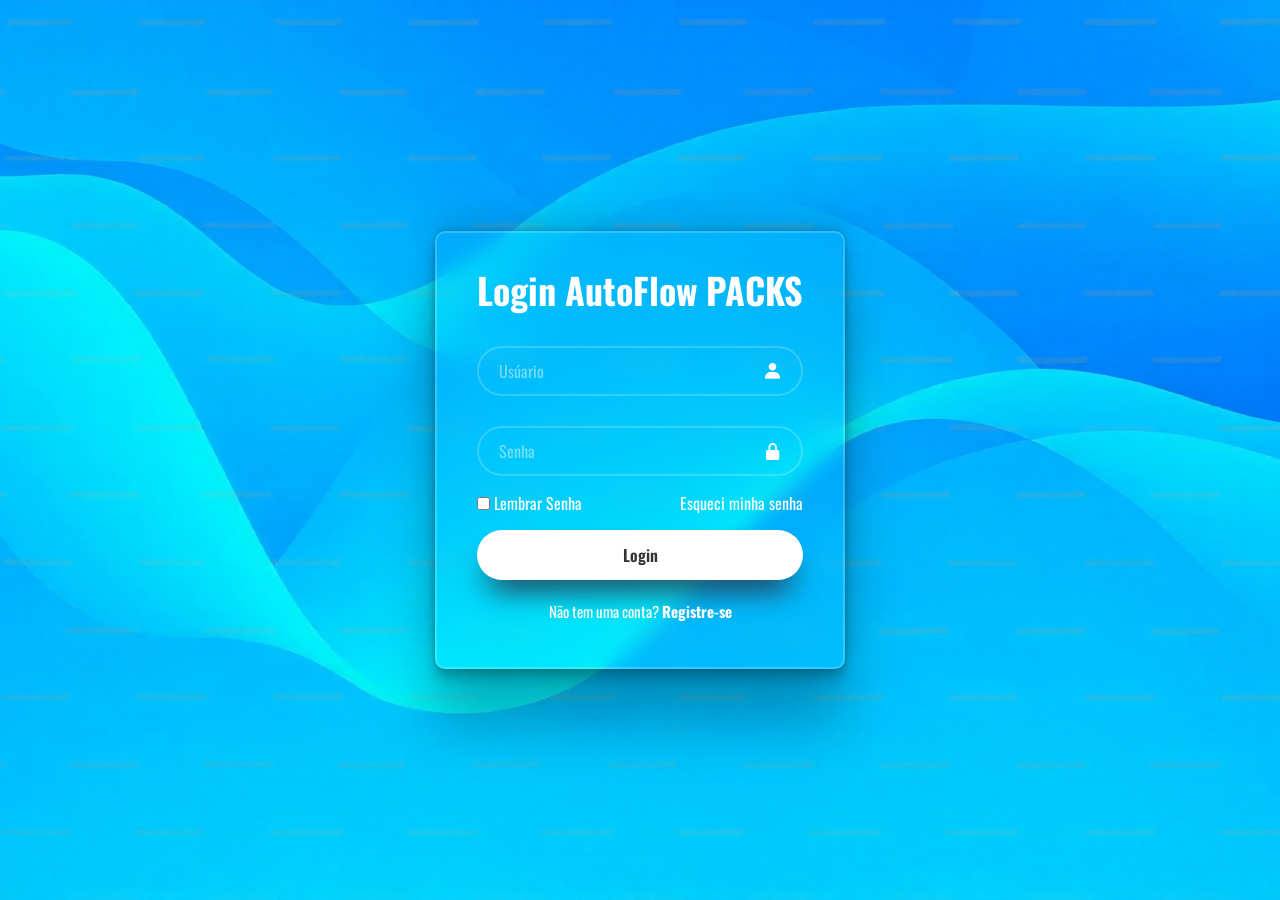
<file: index.html>
<!DOCTYPE html>
<html lang="pt-br">

<head>
    <meta charset="UTF-8">
    <meta name="viewport" content="width=device-width, initial-scale=1.0">
    <link href="https://unpkg.com/boxicons@2.1.4/css/boxicons.min.css" rel="stylesheet">
    <link rel="stylesheet" href="style.css">
    
    <title>AutoFlow PACKS</title>
</head>

<body>
    <main class="container">
        <form>
            <h1>Login AutoFlow PACKS</h1>
            <div class="input-box">
                <input placeholder="Usúario" type="text">
                <i class="bx bxs-user"></i>
            </div>
            <div class="input-box">
                <input placeholder="Senha" type="password">
                <i class="bx bxs-lock-alt"></i>
            </div>

            <div class="lembrar">
                <label>
                    <input type="checkbox">
                    Lembrar Senha
                </label>
                <a href="#">Esqueci minha senha</a>
            </div>

            <button type="submit" class="login">Login</button>

            <div class="registrar">
                <p>Não tem uma conta? <a href="register.html" id="google">Registre-se</a></p>
            </div>
        </form>
    </main>
<script src="script.js"></script>
</body>

</html>
</file>
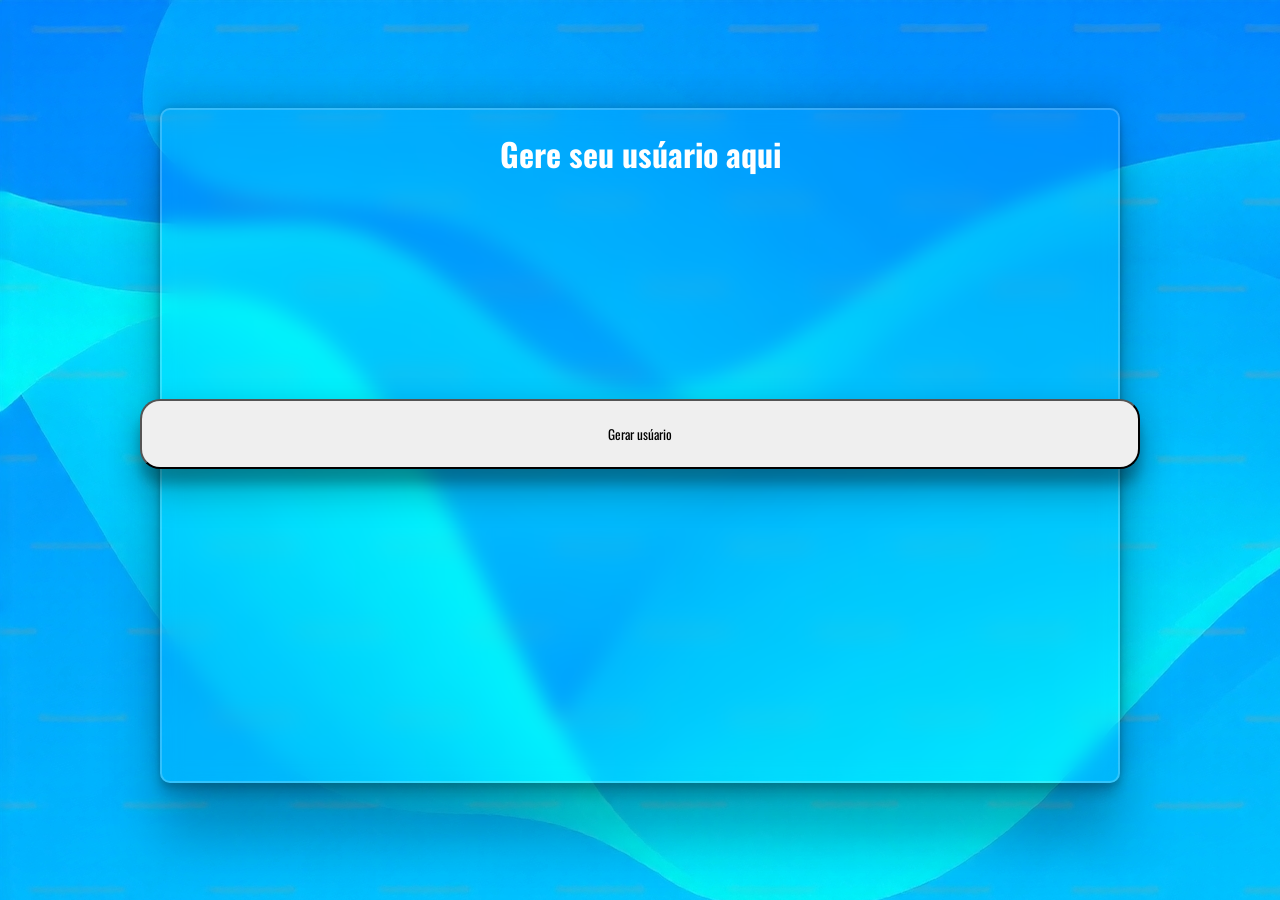
<file: register.html>
<!DOCTYPE html>
<html lang="pt-br">
<head>
    <meta charset="UTF-8">
    <meta name="viewport" content="width=device-width, initial-scale=1.0">
    <link rel="stylesheet" href="register.css">
    <title>Registrar</title>
</head>
<body>
    <div class="box">
        <h1 class="h1">Gere seu usúario aqui</h1>
        <h5 class="h5">Clique no botão gerar para gerá-lo</h5>
        <button class="gerar" id="gerar">Gerar usúario</button>
    </div>
    <script src="register.js"></script>
</body>
</html>
</file>
<file: style.css>
@import url('https://fonts.googleapis.com/css2?family=Oswald:wght@200..700&display=swap');

* {
    margin: 0;
    padding: 0;
    box-sizing: border-box;
    font-family: "Oswald", sans-serif;
}

body {
    display: flex;
    justify-content: center;
    align-items: center;
    min-height: 100vh;
    background: url('./img/fundo.jpg');
    background-size: cover;
    background-position: center;
}

.container {
    background-color: transparent;
    border: 2px solid rgba(255, 255, 255, .2);
    border-radius: 10px;
    color: #fff;
    padding: 30px 40px;
    box-shadow: rgba(0, 0, 0, 0.25) 0px 54px 55px, rgba(0, 0, 0, 0.12) 0px -12px 30px, rgba(0, 0, 0, 0.12) 0px 4px 6px, rgba(0, 0, 0, 0.17) 0px 12px 13px, rgba(0, 0, 0, 0.09) 0px -3px 5px;
    backdrop-filter: blur(10px);
}

.container h1 {
    font-size: 36px;
    text-align: center;
}

.input-box {
    position: relative;
    width: 100%;
    height: 50px;
    margin: 30px 0;
}

.input-box input {
    width: 100%;
    height: 100%;
    background-color: transparent;
    border: 2px solid rgba(255, 255, 255, .2);
    border-radius: 40px;
    outline: none;
    font-size: 16px;
    color: #fff;
    padding: 20px 45px 20px 20px;
}

.input-box input::placeholder {
    color: rgba(255, 255, 255, 0.466);
}

.input-box i {
    position: absolute;
    right: 20px;
    font-size: 20px;
    top: 50%;
    transform: translateY(-50%);
}

.lembrar {
    display: flex;
    justify-content: space-between;
    margin: -15px 0 15px;
}

.lembrar label input {
    accent-color: #fff;
}

.lembrar a {
    text-decoration: none;
    color: #fff;
}

.lembrar a:hover {
    text-decoration: underline;
}

.login {
    width: 100%;
    height: 50px;
    background-color: #fff;
    border: none;
    border-radius: 40px;
    cursor: pointer;
    font-size: 16px;
    color: #333;
    font-weight: 600;
    box-shadow: rgb(38, 57, 77) 0px 20px 30px -10px;
    transition: .5s;
}

.login:hover {
    background-color: transparent;
    border: 2px solid rgba(255, 255, 255, .2);
    color: #fff;
    transition: 0.5s;
}

.registrar {
    font-size: 15px;
    text-align: center;
    margin: 20px 0 15px;
}

.registrar a {
    text-decoration: none;
    color: #fff;
    font-weight: 700;
}

.registrar a:hover {
    text-decoration: underline;
}
</file>
<file: register.css>
@import url('https://fonts.googleapis.com/css2?family=Oswald:wght@200..700&display=swap');

* {
    margin: 0;
    padding: 0;
    box-sizing: border-box;
    font-family: "Oswald", sans-serif;
}

body {
    background: url(./img/fundo.jpg);
}

.gerar {
    position: absolute;
    border-radius: 20px;
    align-items: center;
    width: 1000px;
    height: 70px;
    left: 50%;
    transform: translateX(-50%);
    top: 43%;
    transition: .8s;
    box-shadow: rgba(0, 0, 0, 0.3) 0px 19px 38px, rgba(0, 0, 0, 0.22) 0px 15px 12px;
}

.gerar:hover {
    background-color: transparent;
    border: 2px solid black;
    border-radius: 20px;
    transition: .8s;
}

.box {
    background-color: transparent;
    border: 2px solid rgba(255, 255, 255, .2);
    border-radius: 10px;
    color: #fff;
    box-shadow: rgba(0, 0, 0, 0.25) 0px 54px 55px, rgba(0, 0, 0, 0.12) 0px -12px 30px, rgba(0, 0, 0, 0.12) 0px 4px 6px, rgba(0, 0, 0, 0.17) 0px 12px 13px, rgba(0, 0, 0, 0.09) 0px -3px 5px;
    backdrop-filter: blur(10px);
    position: absolute;
    top: 12%;
    transform: translateY(-25%);
    left: 50%;
    transform: translateX(-50%);
    width: 75%;
    height: 75%;
}

.h1 {
    position: absolute;
    align-items: center;
    left: 50%;
    transform: translateX(-50%);
    top: 20px;
}

.h5 {
    position: absolute;
    align-items: center;
    left: 50%;
    transform: translateX(-50%);
    top: 325px;
}

@media (max-width: 768px) {

    .gerar {
        max-width: 75%;
        left: 50%;
        transform: translateX(-50%);
    }

    .h1 {
        text-align: center;
    }

    .h5 {
        text-align: center;
        top: 370px;
    }

}
</file>
